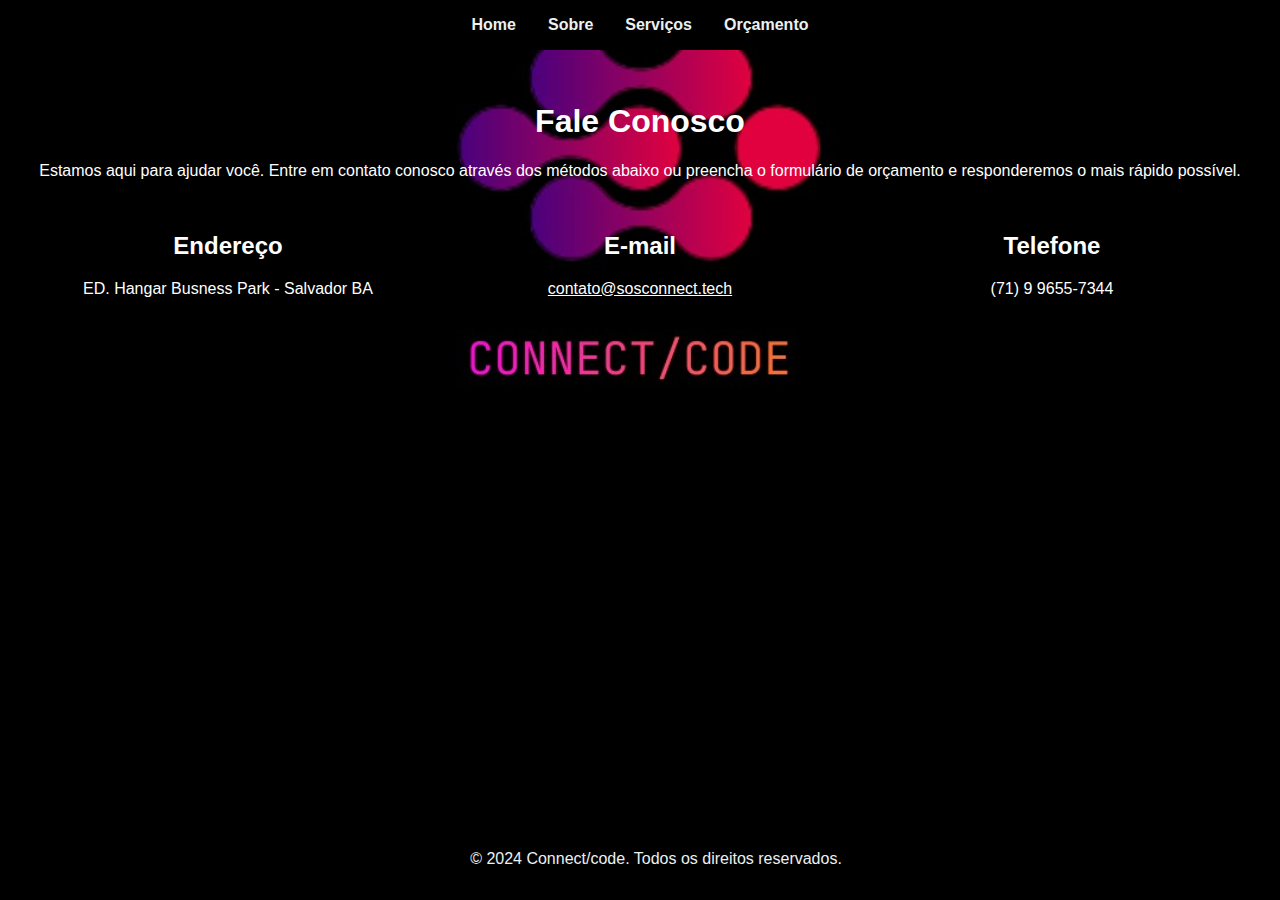
<file: contato.html>
<!DOCTYPE html>
<html lang="pt-BR">
<head>
    <meta charset="UTF-8">
    <meta name="viewport" content="width=device-width, initial-scale=1.0">
    <title>Contato - Connect/code</title>
    <link rel="stylesheet" href="css/contato.css">
</head>
<body style="background-image: url(img/connect-code.jpeg)">
    <header>
        <nav>
            <ul>
                <li><a href="index.html">Home</a></li>
                <li><a href="sobre.HTML">Sobre</a></li>
                <li><a href="Servico.html">Serviços</a></li>
                <li><a href="https://argolo.pythonanywhere.com/orcamento">Orçamento</a></li>
            </ul>
        </nav>
    </header>
    <main>
        <section class="contact-info">
            <h1>Fale Conosco</h1>
            <p>Estamos aqui para ajudar você. Entre em contato conosco através dos métodos abaixo ou preencha o formulário de orçamento e responderemos o mais rápido possível.</p>
            <div class="contact-details">
                <div class="detail">
                    <h2>Endereço</h2>
                    <p>ED. Hangar Busness Park - Salvador BA</p>
                </div>
                <div class="detail">
                    <h2>E-mail</h2>
                    <p><a href="mailto:contato@sosconnect.tech">contato@sosconnect.tech</a></p>
                </div>
                <div class="detail">
                    <h2>Telefone</h2>
                    <p>(71) 9 9655-7344</p>
                </div>
            </div>
        </section>
    </main>
    <footer>
        <p>&copy; 2024 Connect/code. Todos os direitos reservados.</p>
    </footer>
</body>
</html>
</file>
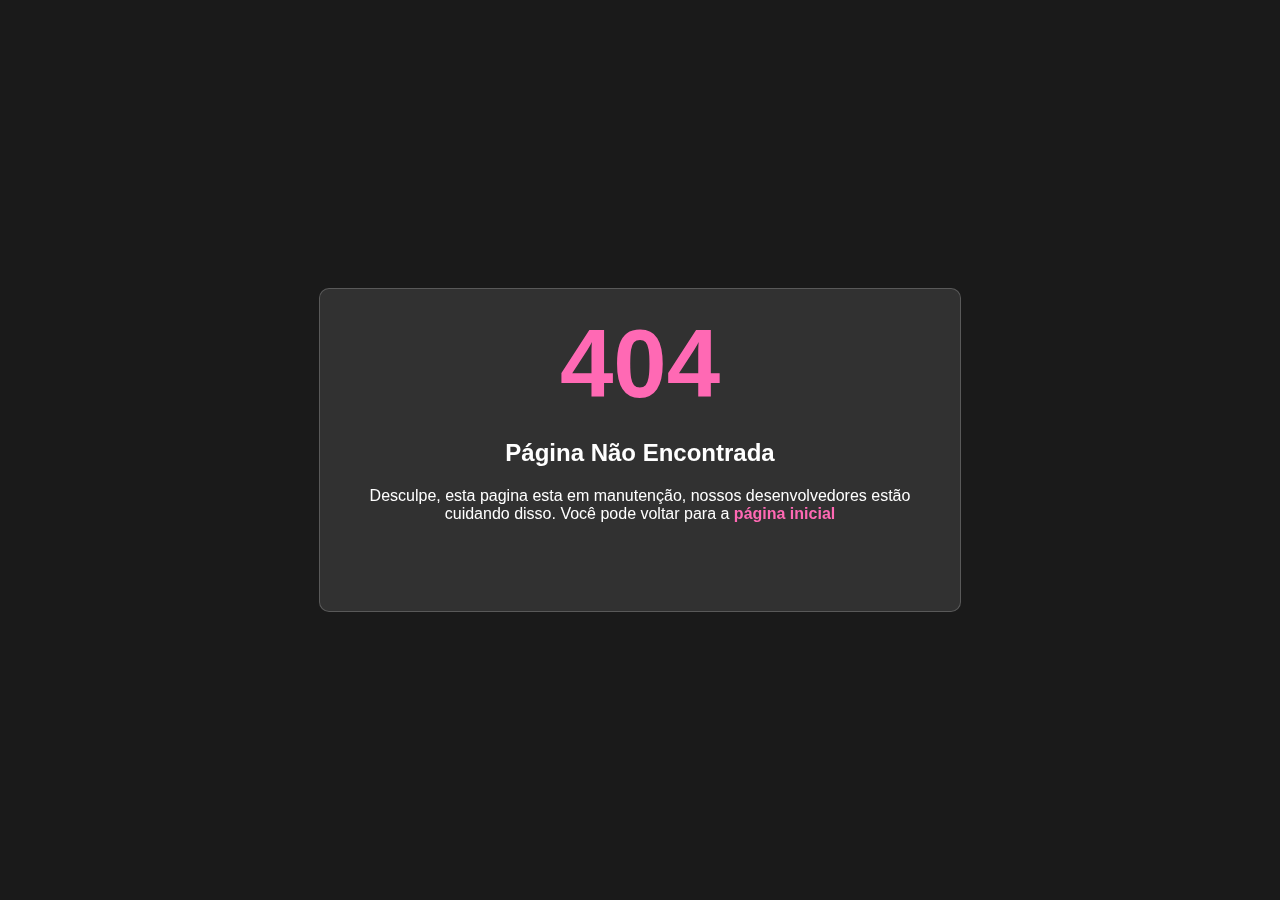
<file: erro.html>
<!DOCTYPE html>
<html lang="en">
<head>
    <meta charset="UTF-8">
    <meta name="viewport" content="width=device-width, initial-scale=1.0">
    <title>Página Não Encontrada - SOSConnect</title>
    <link rel="stylesheet" href="https://cdnjs.cloudflare.com/ajax/libs/font-awesome/6.0.0-beta3/css/all.min.css" integrity="sha512-Fo3rlrZj/k7ujTnHq6Kx5a6+cu5A6dC4q2v5FiR1sS0z5HHR6JHqIksz5lBZP3+dz0+0A4mjxd2mLj6qvPzUKw==" crossorigin="anonymous" referrerpolicy="no-referrer" />
    <style>
        body {
            display: flex;
            justify-content: center;
            align-items: center;
            height: 100vh;
            margin: 0;
            font-family: Arial, sans-serif;
            background-color: #1a1a1a;
            color: #fff;
            text-align: center;
        }
        .error-container {
            max-width: 600px;
            padding: 20px;
            border: 1px solid rgba(255, 255, 255, 0.2);
            border-radius: 10px;
            background: rgba(255, 255, 255, 0.1);
            backdrop-filter: blur(10px);
        }
        .error-container h1 {
            font-size: 6em;
            margin: 0;
            color: #ff69b4;
        }
        .error-container h2 {
            margin: 20px 0;
        }
        .error-container p {
            margin: 20px 0;
        }
        .error-container a {
            color: #ff69b4;
            text-decoration: none;
            font-weight: bold;
        }
        .error-container a:hover {
            text-decoration: underline;
        }
        .social-icons {
            margin: 20px 0;
        }
        .social-icons a {
            color: #fff;
            text-decoration: none;
            margin: 0 10px;
            font-size: 24px;
            transition: color 0.3s ease;
        }
        .social-icons a:hover {
            color: #ff69b4;
        }
    </style>
</head>
<body>
    <div class="error-container">
        <h1>404</h1>
        <h2>Página Não Encontrada</h2>
        <p>Desculpe, esta pagina esta em manutenção, nossos desenvolvedores estão cuidando disso. Você pode voltar para a <a href="index.html">página inicial</a> 
        <div class="social-icons">
            <a href="https://www.facebook.com" target="_blank"><i class="fab fa-facebook"></i></a>
            <a href="https://www.instagram.com" target="_blank"><i class="fab fa-instagram"></i></a>
            <a href="https://www.youtube.com" target="_blank"><i class="fab fa-youtube"></i></a>
        </div>
    </div>
</body>
</html>
</file>
<file: css/contato.css>
body {
    font-family: 'Arial', sans-serif;
    color: #fff;
    margin: 0;
    padding: 0;
    box-sizing: border-box;
    background-position: center;
    background-size: cover;
    
}

header {
    background-color: #000;
    color: #ecf0f1;
    padding: 1rem;
}

nav ul {
    list-style: none;
    padding: 0;
    margin: 0;
    display: flex;
    justify-content: center;
}

nav ul li {
    margin: 0 1rem;
}

nav ul li a {
    color: #ecf0f1;
    text-decoration: none;
    font-weight: bold;
}

.contact-info {
    background-color: transparent;
    padding: 2rem;
    text-align: center;
}

.contact-info h1 {
    color: #fff;
}

.contact-details {
    display: flex;
    flex-direction: row;
    justify-content: space-around;
    margin-top: 2rem;
    column-gap: 20px;
}

.detail {
    width: 30%;
}

.detail h2 {
    color: #fff;
}

.detail a{
    color: #fff;
}

.contact-form {
    background-color: #fff;
    padding: 2rem;
    margin: 2rem auto;
    max-width: 600px;
    border-radius: 8px;
    box-shadow: 0 0 10px rgba(0, 0, 0, 0.1);
}

.contact-form h1 {
    color: #fff;
}

.contact-form label {
    display: block;
    margin-bottom: 0.5rem;
}

.contact-form input, .contact-form textarea {
    width: 100%;
    padding: 0.5rem;
    margin-bottom: 1rem;
    border: 1px solid #ddd;
    border-radius: 4px;
}

.contact-form button {
    background-color: #2c3e50;
    color: #fff;
    border: none;
    padding: 1rem;
    font-size: 1rem;
    cursor: pointer;
    border-radius: 4px;
}

.contact-form button:hover {
    background-color: #34495e;
}

footer {
    background-color: #000;
    color: #ecf0f1;
    text-align: center;
    padding: 1rem;
    position: fixed;
    bottom: 0;
    width: 100%;
}


@media (max-width: 600px){

    .contact-details {
        display: flex;
        flex-direction: column;
        justify-content: space-around;
        align-items: center;
        margin-top: 2rem;
        column-gap: 20px;
    }
}
</file>
